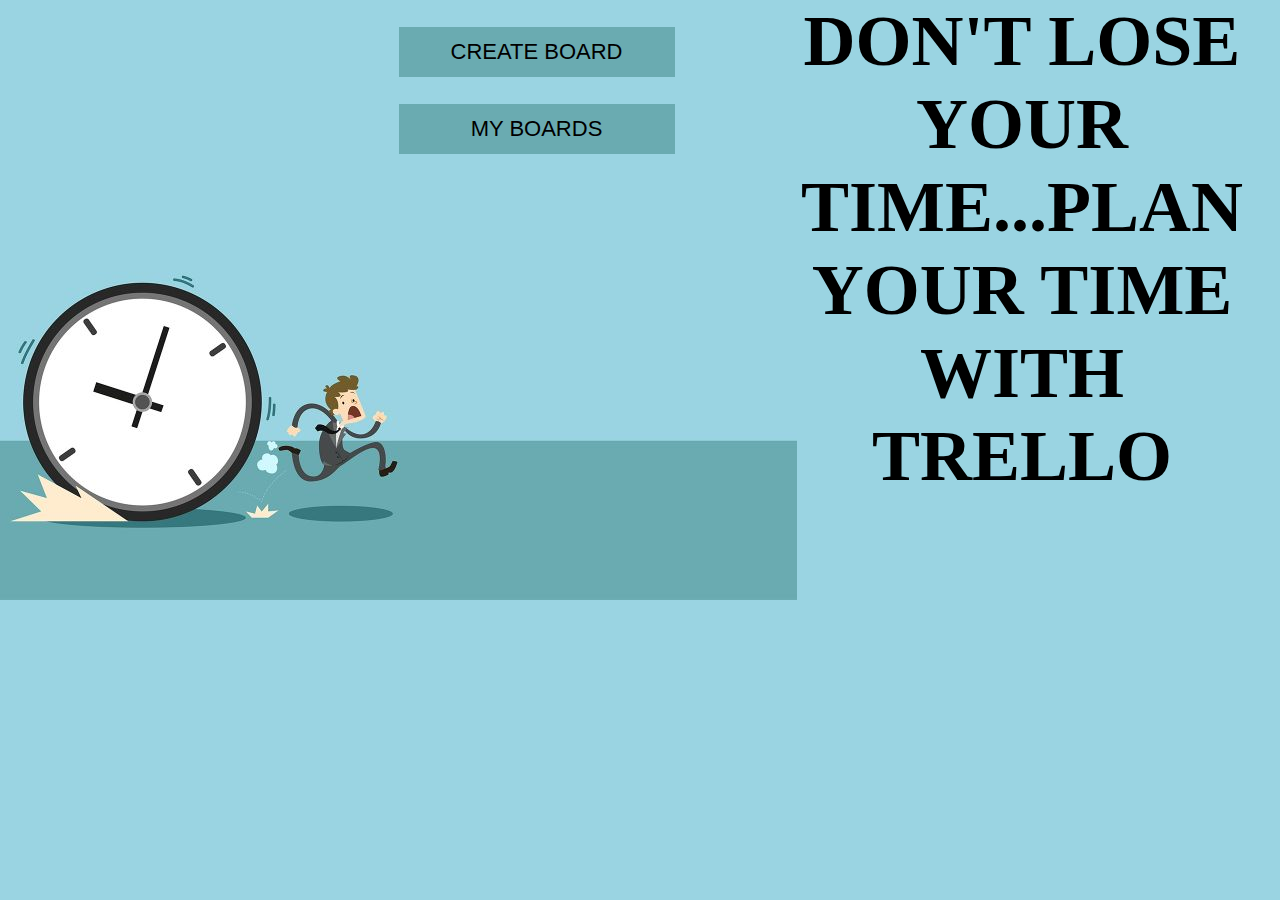
<file: index.html>
<!DOCTYPE html>
<html lang="en">

<head>
    <meta charset="UTF-8">
    <meta name="viewport" content="width=device-width, initial-scale=1.0">
    <meta http-equiv="X-UA-Compatible" content="ie=edge">
    <title>Document</title> 
    <link href="css/style.css" rel="stylesheet" type="text/css">
    <link href="css/modal.css" rel="stylesheet" type="text/css">
</head>
<body>
    <div class="main-container">
        <div class="main-item main-rigth">
            <div class="btns-div">
                <button class="btn  trigger" >CREATE BOARD</button>
                <button class="btn triggerBoard">MY BOARDS</button>
            </div>

        </div>

        <div class="modal">
                <div class="modal-content">

                    <input type="text" name="fname" id="name" placeholder="Input board name..." onfocus = "this.value=''">
                     <a  onclick="createBoard()"    class="createBoard">CREATE BOARD</a>    <!--href="main.html"  -->
                </div>
            </div>

          <div class="mainBoard">
            <div class="modalBoard scrollStyle">
                          <div class="modalBoars-content scrollbar">
                              <span class="modalBoardName"> Your Boards</span>
                            </div>
           </div> 
          </div>

        <div class="main-item ">
           <div class="div1 main-text">DON'T LOSE </div>
           <div class="div2 main-text"> YOUR</div>
           <div class="div3 main-text"> TIME...PLAN </div>
           <div class="div4 main-text">YOUR TIME</div>
           <div class="div5 main-text">WITH</div>
           <div class="div6 main-text">TRELLO</div> 
        </div>
    </div>

</body>
<script src="js/board.js"></script>
</html>
</file>
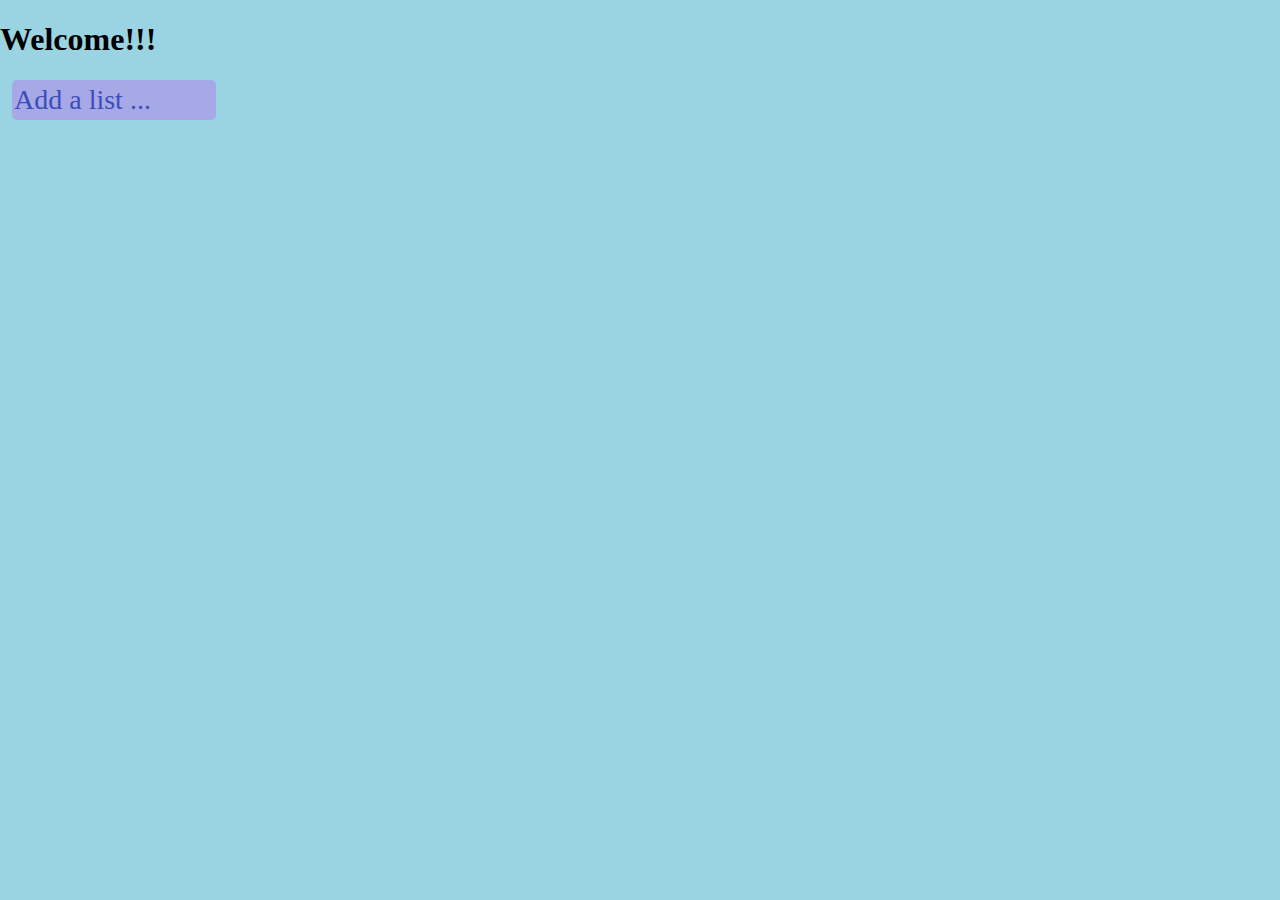
<file: main.html>
<!DOCTYPE html>
<html lang="en">

<head>
    <meta charset="UTF-8">
    <meta name="viewport" content="width=device-width, initial-scale=1.0">
    <meta http-equiv="X-UA-Compatible" content="ie=edge">
    <title>Document</title>
    <link rel="stylesheet" href="css/style.css">
</head>

<body>
    <div class="main">
        <div class="main-center">
            <h1 id='h1'>Welcome!!!</h1>
            <span id="list" class="list" onclick="openCreateBox()">Add a list ...</span>

            <div id="board" class="board">
            </div>

        </div>
    </div>
    </div>


    </div>
    <script src="js/main.js"></script>
    <!-- <script src="js/board.js"></script> -->

</body>

</html>
</file>
<file: css/style.css>
body {
    margin: 0;
    padding: 0;
    background-color: #9ad4e2;
}

.main-container {
    display: flex;
}

.main-rigth {
    background-image: url(images/clock.jpg);
    background-repeat: no-repeat;
    width: 797px;
    height: 600px;
}

.main-text {
    font-size: 72px;
    font-weight: 700;
    text-align: center;
    width: 450px;
    box-sizing:  border-box;
    position: relative;
    -webkit-animation: mymove 5s ; /* Safari 4.0 - 8.0 */
    animation: mymove 3s;
    animation-fill-mode: forwards;
    /* padding-top: 49px; */
}
.div1 {-webkit-animation-timing-function: linear;}
.div2 {-webkit-animation-timing-function: ease;}
.div3 {-webkit-animation-timing-function: ease-in;}
.div4 {-webkit-animation-timing-function: ease-out;}
.div5 {-webkit-animation-timing-function: ease-in-out;}
.div6 {-webkit-animation-timing-function: linear;}
/* Standard syntax */

.div1 {animation-timing-function: linear;}
.div2 {animation-timing-function: ease;}
.div3 {animation-timing-function: ease-in;}
.div4 {animation-timing-function: ease-out;}
.div5 {animation-timing-function: ease-in-out;}
.div6 {animation-timing-function: linear;}
/* Safari 4.0 - 8.0 */


@-webkit-keyframes mymove {
    from {left: 1500px;}
    to {left: 0px;}
}

/* Standard syntax */
@keyframes mymove {
    from {left: 1500px;}
    to {left: 0px;}
}



.btn {
    font-size: 22px;
    width: 300px;
    background-color: #6aabb1;
    width: 276px;
    margin-top: 27px;
    padding: 12px 52px;
    border: none;
    cursor: pointer;
}

.btns-div {
    width: 300px;
    margin-left: 50%;
    position: relative;
    -webkit-animation-name: example;  /* Safari 4.0 - 8.0 */
    -webkit-animation-duration: 3s;  /* Safari 4.0 - 8.0 */
    -webkit-animation-fill-mode: forwards; /* Safari 4.0 - 8.0 */
    animation-name: example;
    animation-duration: 3s;
    animation-fill-mode: forwards;
}

/* Safari 4.0 - 8.0 */
@-webkit-keyframes example {
    from {top: 0px;}
    to {top: 200px;}
}

@keyframes example {
    from {top: 0px;}
    to {top: 200px; color:red;}
}


.mainBoard{
    position: fixed;
	left: 0;
	top: 0;
	width: 100%;
	height: 100%;
	background-color: rgba(0, 0, 0, 0.5);
	opacity: 0;
	visibility: hidden;

}
.modalBoard {
    display: flex;
    height: 500px;
    width: 25%; 
    border-radius: 10px;
    display: inline-block;
    background-color: #04043b;
    opacity: 1;
    top: 10%;
    left: 17%;
    position: absolute;
    overflow:hidden;
}

.modalBoard:hover
{
    overflow-y: scroll;
} 

.scrollStyle::-webkit-scrollbar-track
{
	-webkit-box-shadow: inset 0 0 6px rgba(0,0,0,0.3);
	border-radius: 15px;
}

.scrollStyle::-webkit-scrollbar
{
	width: 12px;
}

.scrollStyle::-webkit-scrollbar-thumb
{
	border-radius: 10px;
	-webkit-box-shadow: inset 0 0 6px rgba(0,0,0,.3);
	background-color:#747992;
}


.modalBoardName {
    font-size: 51px;
    color: white;
    display: inherit;
    text-align: center;
    /* margin-top: 98px; */
}
.modalBoardName:hover{
    cursor: pointer;
}
.show-modalBoard {
	opacity: 0.7;
    visibility: visible;
    /* display:none; */
}



.list {
    display: inline-block;
    color: #3a4ebb;
    width: 200px;
    font-size: 28px;
    background-color: #a7a8e6;
    padding: 4px 2px;
    border-radius: 5px;
    margin-left: 12px;
}

.list:hover {
    background-color: #8183e9;
    width: 200px;
}

.addList {
    display: inline-block;
    width: 200px;
    background-color: #7f80bf;
    padding: 3px;
    margin: 10px 10px;
    border-radius: 5px;
}

.addInput {
    display: inline-block;
    width: 190px;
    height: 20px;
    margin: 2px 3px;
}

.btnList {
    display: inline-block;
    padding: 4px 24px;
    font-size: 16px;
    border: none;
    margin: 1px 3px;
    background-color: #5aac44;
    border-radius: 5px;
    color: white;
    margin-bottom: 4px;
}

.btnDelete {
    display: inline-block;
    padding: 6.5px 5px 4.5px 5px;
    border: none;
    color: #2f2f2f;
}

.btnDelete:hover {
    color: #776f6f;
}

.list-text {
    font-size: 15px;
    display: block;
    font-size: 20px;
    background-color: beige;
    color: #3a4ec4;
    margin-top: 3px;
}

.tick
{
    content: url('images/tick.png');
    position:relative;
    float:right; 
    width:30px;
    height:30px;
    cursor: pointer;
    margin-top: -27px;
}

.tick1{
content:url('images/greenTick.png');
margin-top: -27px;
float:right; 
width:30px;
height:30px;
cursor: pointer;

}
.garbage{
    content:url('images/garbage.png');
 
}
</file>
<file: css/modal.css>
.modal {
	position: fixed;
	left: 0;
	top: 0;
	width: 100%;
	height: 100%;
	background-color: rgba(0, 0, 0, 0.5);
	opacity: 0;
	visibility: hidden;
}
.modal-content {

	position: absolute;
    top: 50%;
    left: 50%;
	transform: 5;
	transform: translate(-100%, -50%);
    background-color: #272727;
    padding: 1rem 1.5rem;
    width: 13rem;
    height: 4rem;
    border-radius: 0.5rem;
}

.show-modal {
	opacity: 0.9;
	visibility: visible;
}

.modal-content input{
	margin: 0 0 1rem 0;
	padding: 0.4rem;
	background-color: #353333;
	border: none;
	color:white;
	
}

.modal-content input:hover{
	background-color: #1c1d1d;
	cursor: pointer;
}

.modal-content a{
	background-color: white;
    color: #6aabb1;
    font-size: 14px;
    text-decoration: none;
    padding: 6px;
    font-weight:800;
}

.modal-content a:hover{
	background-color:#6b6464;
	color:white;
	cursor: pointer;

}
</file>
